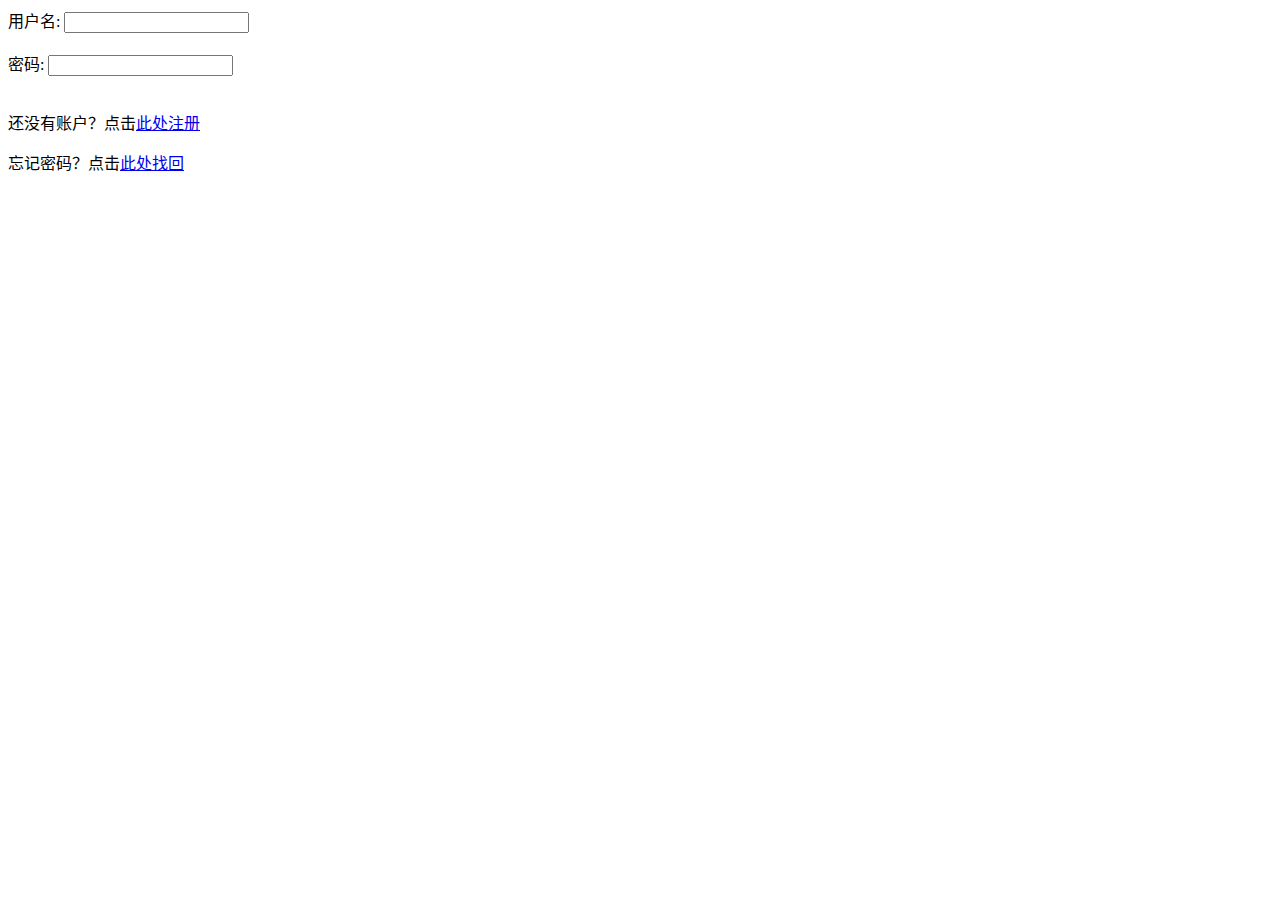
<file: Forum/internal/templates/login.html>
<!DOCTYPE html>
<html lang="zh-CN">

<head>
    <meta charset="UTF-8">
    <title>登录</title>

<body>
    <form action="/login" method="post">
        <label for="username">用户名:</label>
        <input type="text" id="username" name="username" required><br><br>
        <label for="password">密码:</label>
        <input type="password" id="password" name="password" required><br><br>
        
        <p>还没有账户？点击<a href="register.html">此处注册</a></p>
        <p>忘记密码？点击<a href="FogotPassword.html">此处找回</a></p>


</body>

</html>
</file>
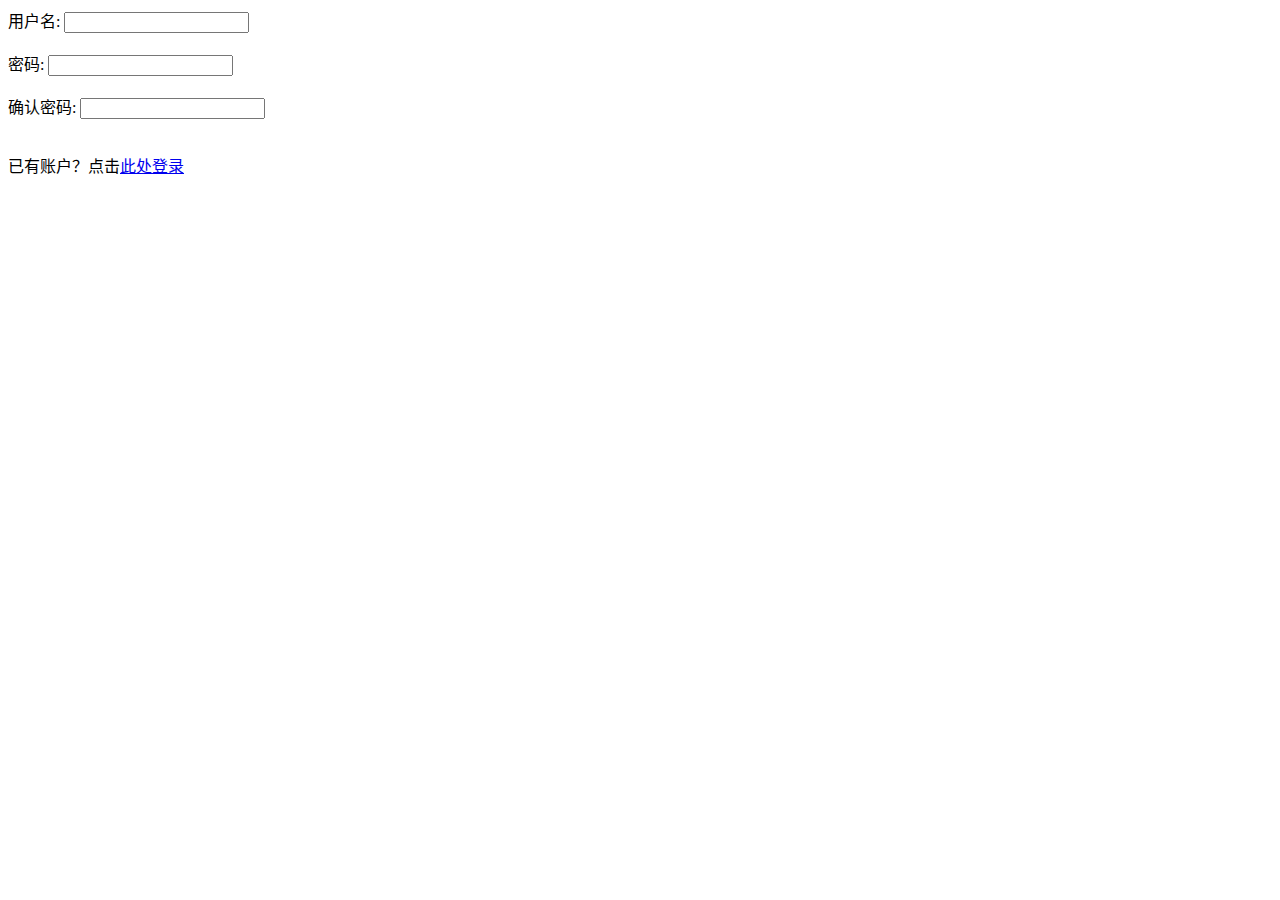
<file: Forum/internal/templates/register.html>
<!DOCTYPE html>
<html lang="zh-CN">

<head>
    <meta charset="UTF-8">
    <title>注册</title>

<body>
    <form action="/register" method="post">
        <label for="username">用户名:</label>
        <input type="text" id="username" name="username" required><br><br>
        <label for="password">密码:</label>
        <input type="password" id="password" name="password" required><br><br>
        <label for="confirm_password">确认密码:</label>
        <input type="password" id="confirm_password" name="confirm_password" required><br><br>
        
        <p>已有账户？点击<a href="login.html">此处登录</a></p>
</body>

</html>
</file>
